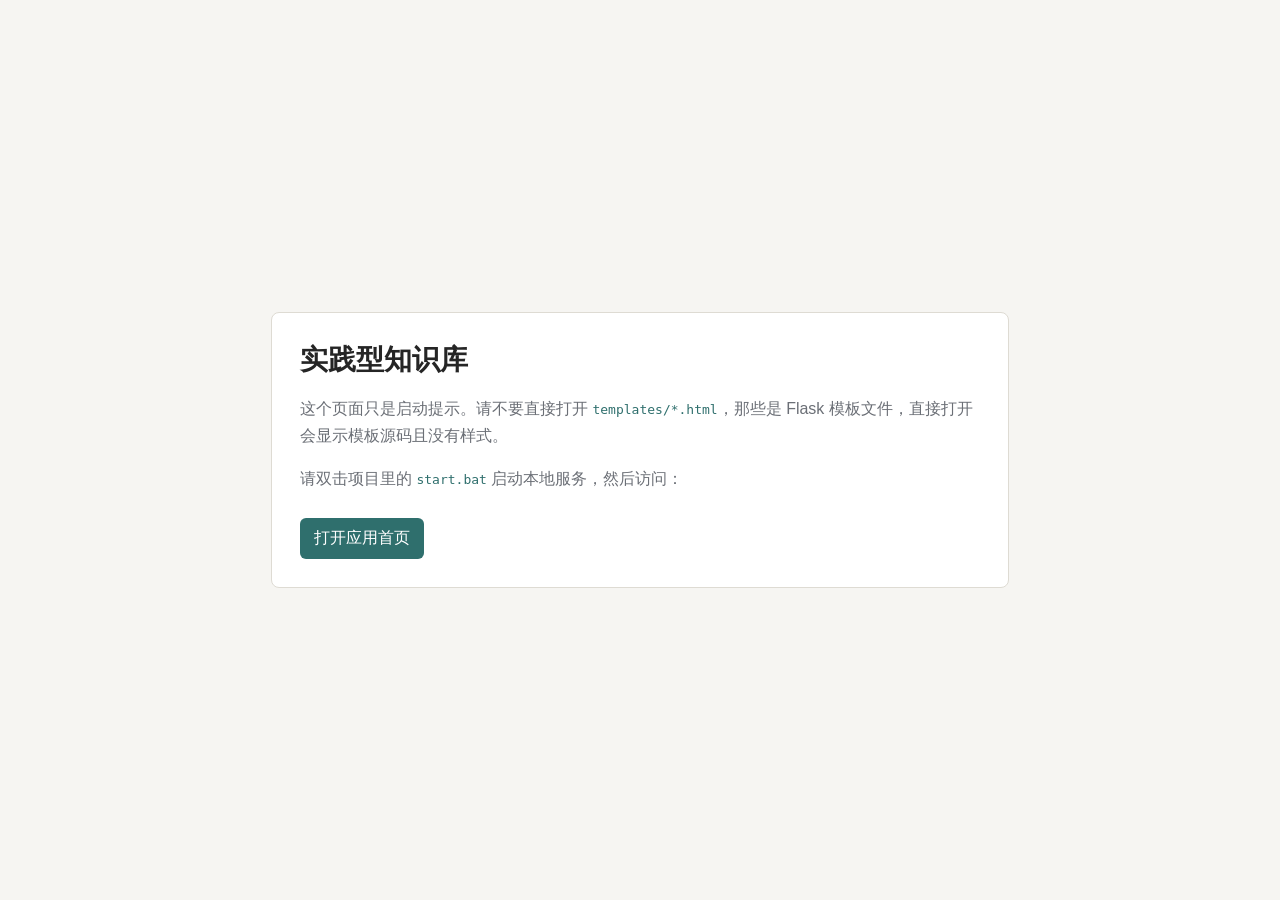
<file: index.html>
<!doctype html>
<html lang="zh-CN">
<head>
  <meta charset="utf-8">
  <meta name="viewport" content="width=device-width, initial-scale=1">
  <title>实践型知识库启动页</title>
  <style>
    body {
      margin: 0;
      min-height: 100vh;
      display: grid;
      place-items: center;
      font-family: "Segoe UI", "Microsoft YaHei", Arial, sans-serif;
      background: #f6f5f2;
      color: #252525;
    }
    main {
      width: min(680px, calc(100% - 40px));
      background: #fff;
      border: 1px solid #dedbd3;
      border-radius: 8px;
      padding: 28px;
    }
    h1 { margin: 0 0 12px; font-size: 28px; }
    p { color: #6b6f76; line-height: 1.7; }
    a, code { color: #2f6f6d; }
    .button {
      display: inline-flex;
      margin-top: 10px;
      padding: 10px 14px;
      border-radius: 6px;
      background: #2f6f6d;
      color: #fff;
      text-decoration: none;
    }
  </style>
</head>
<body>
  <main>
    <h1>实践型知识库</h1>
    <p>这个页面只是启动提示。请不要直接打开 <code>templates/*.html</code>，那些是 Flask 模板文件，直接打开会显示模板源码且没有样式。</p>
    <p>请双击项目里的 <code>start.bat</code> 启动本地服务，然后访问：</p>
    <a class="button" href="http://127.0.0.1:5000/">打开应用首页</a>
  </main>
</body>
</html>
</file>
